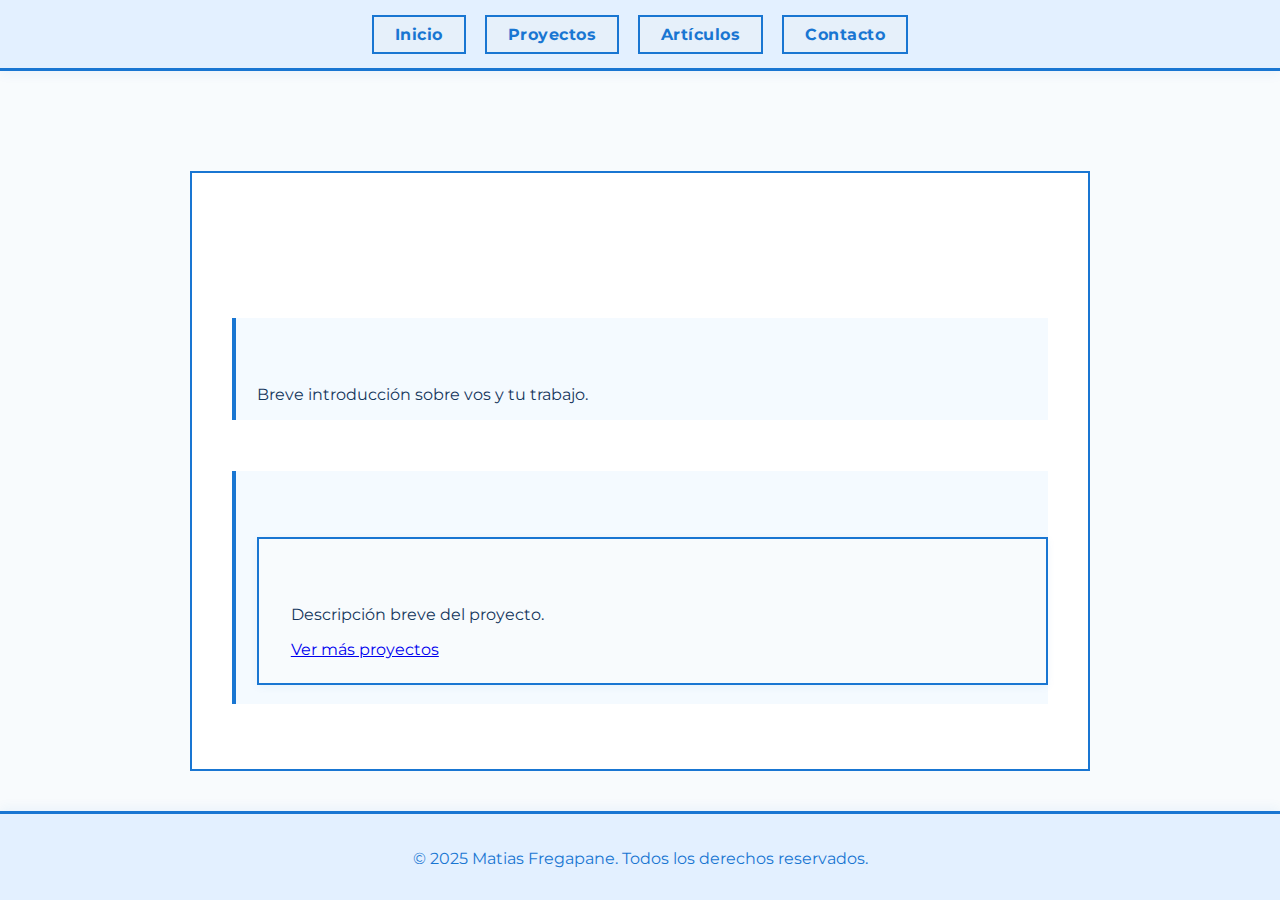
<file: sitio web/index.html>
<!DOCTYPE html>
<html lang="es">
<head>
    <meta charset="UTF-8">
    <meta name="viewport" content="width=device-width, initial-scale=1.0">
    <meta name="description" content="Sitio web personal de Matias Fregapane, desarrollador frontend">
    <meta name="keywords" content="desarrollo web, portfolio, proyectos, artículos técnicos">
    <title>Inicio | Matias Fregapane</title>
    <link rel="stylesheet" href="estilos.css">
    <link rel="stylesheet" href="estilos.css">
</head>
<body>
   
    <header>
    <nav>
        <ul>
            <li><a href="index.html">Inicio</a></li>
            <li><a href="proyectos.html">Proyectos</a></li>
            <li><a href="articulos.html">Artículos</a></li>
            <li><a href="contactos.html">Contacto</a></li>
        </ul>
    </nav>
    
</header>

    <main>
        <div class="titulo-animado">
  <span class="linea-animada izquierda"></span>
  <h1>Bienvenido</h1>
  <span class="linea-animada derecha"></span>
</div>

     
        <section>
            <h2 style="margin-top: 1em;">Sobre mí</h2>
            <p>Breve introducción sobre vos y tu trabajo.</p>
        </section>

        
        <section>
            <h2 style="margin-top: 1em;">Últimos proyectos</h2>
            <article>
                <h3>Proyecto destacado 1</h3>
                <p>Descripción breve del proyecto.</p>
                <a href="proyectos.html">Ver más proyectos</a>
            </article>
        </section>
    </main>


    <footer>
        <p>&copy; 2025 Matias Fregapane. Todos los derechos reservados.</p>
    </footer>
</body>
</html>
</file>
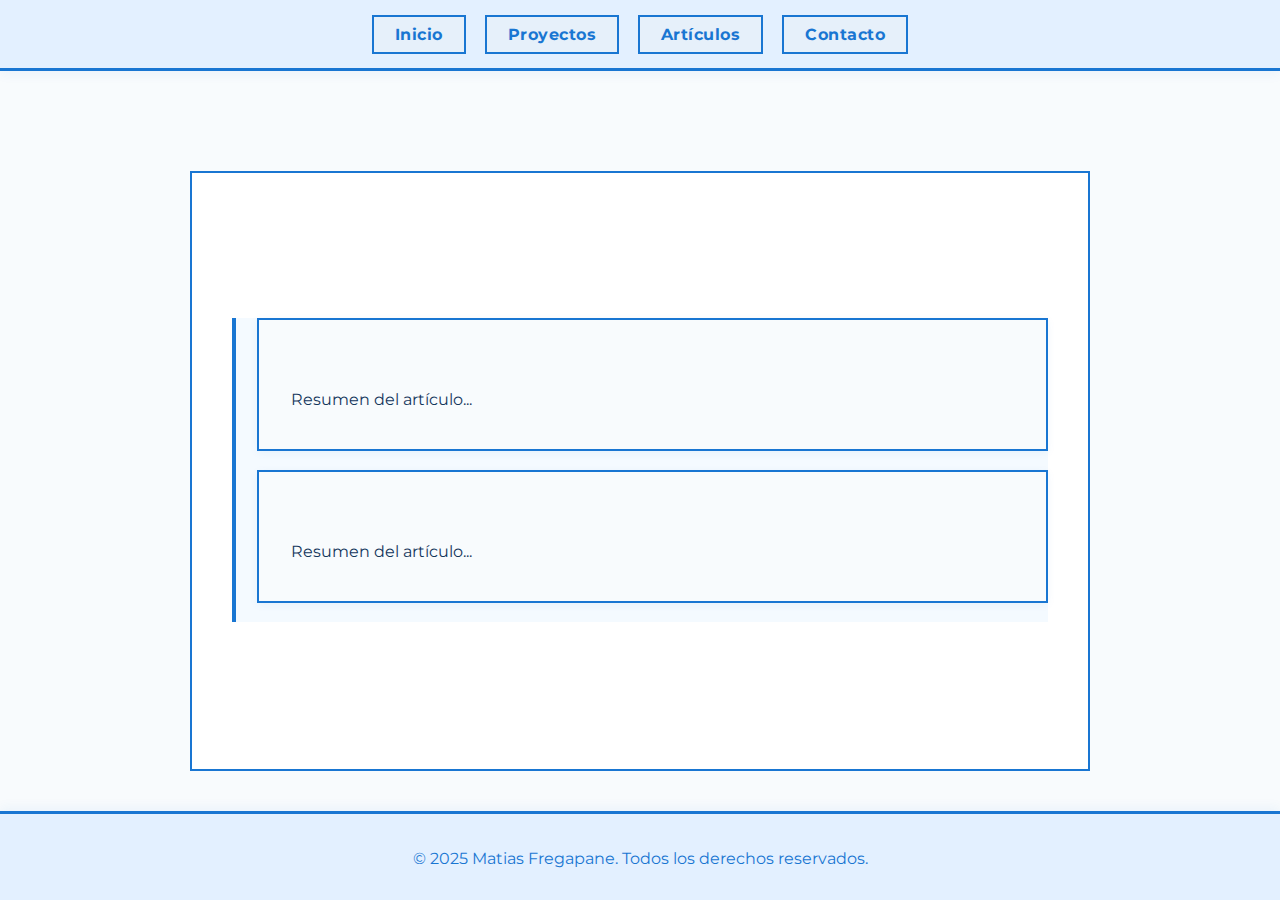
<file: sitio web/articulos.html>
<!DOCTYPE html>
<html lang="es">
<head>
    <meta charset="UTF-8">
    <meta name="viewport" content="width=device-width, initial-scale=1.0">
    <meta name="description" content="Artículos técnicos sobre desarrollo web escritos por Matias Fregapane">
    <meta name="keywords" content="blog técnico, artículos desarrollo web, frontend">
    <title>Artículos | Matias Fregapane</title>
    <link rel="stylesheet" href="estilos.css">
    <link rel="stylesheet" href="estilos.css">
</head>
<body>
    
    <header>
        <nav>
            <ul>
                <li><a href="index.html">Inicio</a></li>
                <li><a href="proyectos.html">Proyectos</a></li>
                <li><a href="articulos.html">Artículos</a></li>
                <li><a href="contactos.html">Contacto</a></li>
            </ul>
        </nav>
    </header>

    <main>
        <h1>Artículos Técnicos</h1>

        <section>
            <article>
                <h2>Cómo estructurar un sitio web con HTML semántico</h2>
                <p>Resumen del artículo...</p>
            </article>

            <article>
                <h2>Introducción a las meta etiquetas SEO</h2>
                <p>Resumen del artículo...</p>
            </article>
        </section>
    </main>

    <footer>
        <p>&copy; 2025 Matias Fregapane. Todos los derechos reservados.</p>
    </footer>
</body>
</html>
</file>
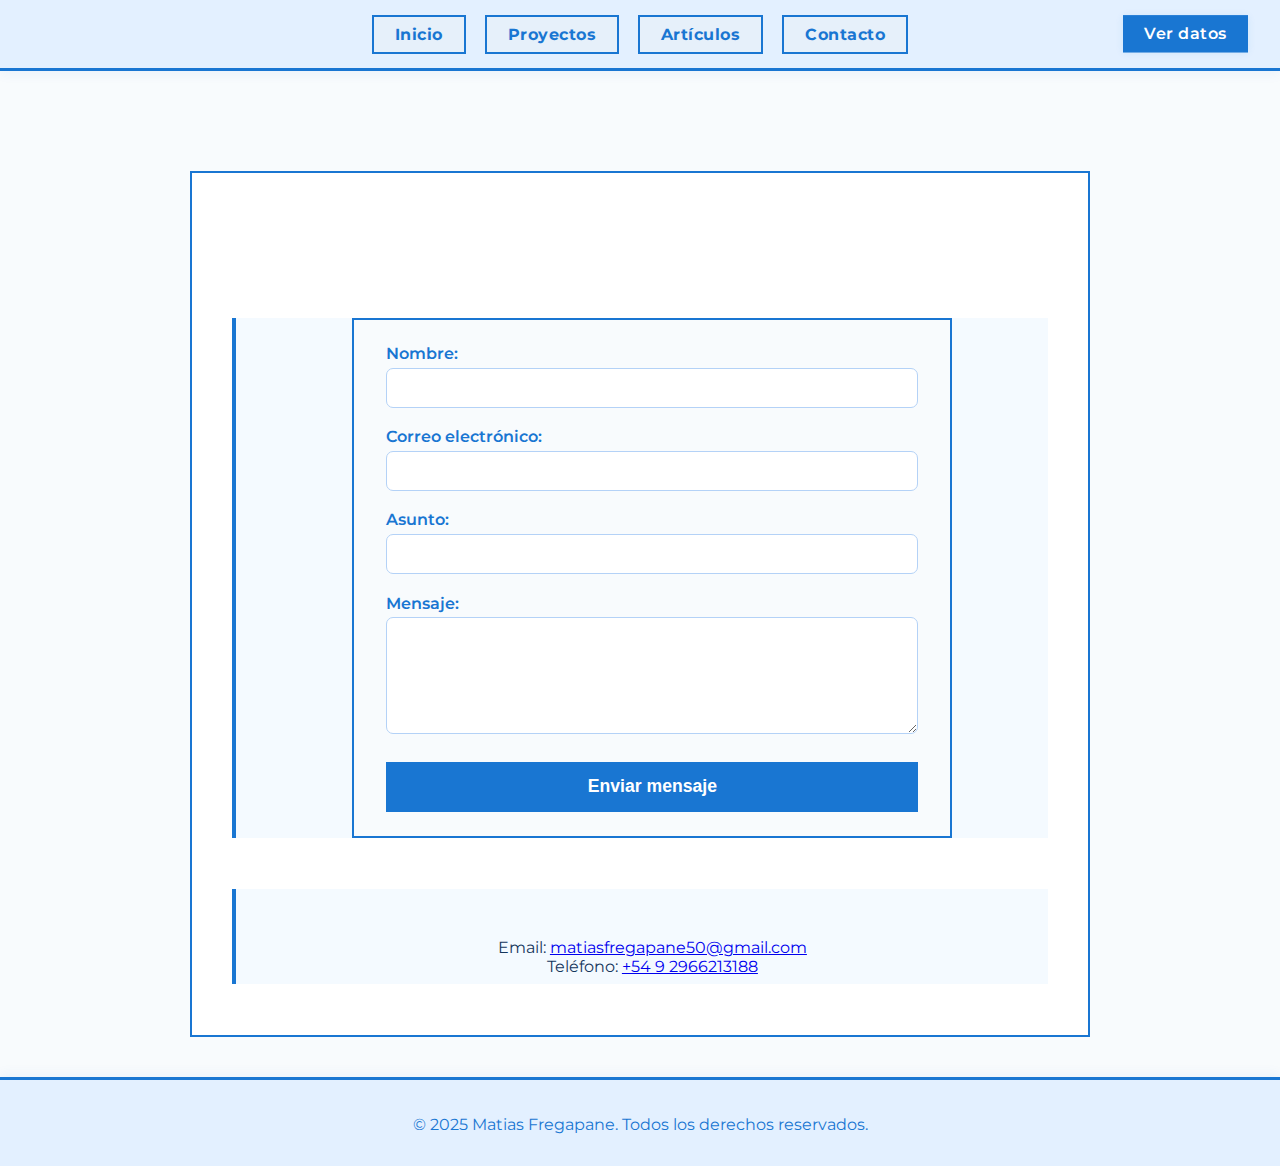
<file: sitio web/contactos.html>
<!DOCTYPE html>
<html lang="es">
<head>
    <meta charset="UTF-8">
    <meta name="viewport" content="width=device-width, initial-scale=1.0">
    <meta name="description" content="Formulario de contacto para Matias Fregapane">
    <meta name="keywords" content="contacto desarrollador, formulario contacto">
    <title>Contacto | Matias Fregapane</title>
    <link rel="stylesheet" href="estilos.css">
</head>
<body>
    <header>
    <a href="datosForm.html" class="header-datos-link">Ver datos</a>
        <nav>
            <ul>
                <li><a href="index.html">Inicio</a></li>
                <li><a href="proyectos.html">Proyectos</a></li>
                <li><a href="articulos.html">Artículos</a></li>
                <li><a href="contactos.html">Contacto</a></li>
            </ul>
        </nav>
    </header>

    <main>
        <h1>Contacto</h1>

            
        <section>
            <form id="contact-form" action="#" method="post">
                <div>
                    <label for="nombre">Nombre:</label>
                    <input type="text" id="nombre" name="nombre" required>
                </div>

                <div>
                    <label for="email">Correo electrónico:</label>
                    <input type="email" id="email" name="email" required>
                </div>

                <div>
                    <label for="asunto">Asunto:</label>
                    <input type="text" id="asunto" name="asunto">
                </div>

                <div>
                    <label for="mensaje">Mensaje:</label>
                    <textarea id="mensaje" name="mensaje" rows="5" required></textarea>
                </div>

                <button type="submit">Enviar mensaje</button>
            </form>
        </section>

        <section>
            <h2>Otros medios de contacto</h2>
            <address>
                Email: <a href="mailto:matiasfregapane50@gmail.com">matiasfregapane50@gmail.com</a><br>
                Teléfono: <a href="tel:+54 9 2966213188">+54 9 2966213188</a>
            </address>
        </section>
    </main>

    <footer>
        <p>&copy; 2025 Matias Fregapane. Todos los derechos reservados.</p>
    </footer>

    <script src="JS/script.js"></script>
</body>
</html>
</file>
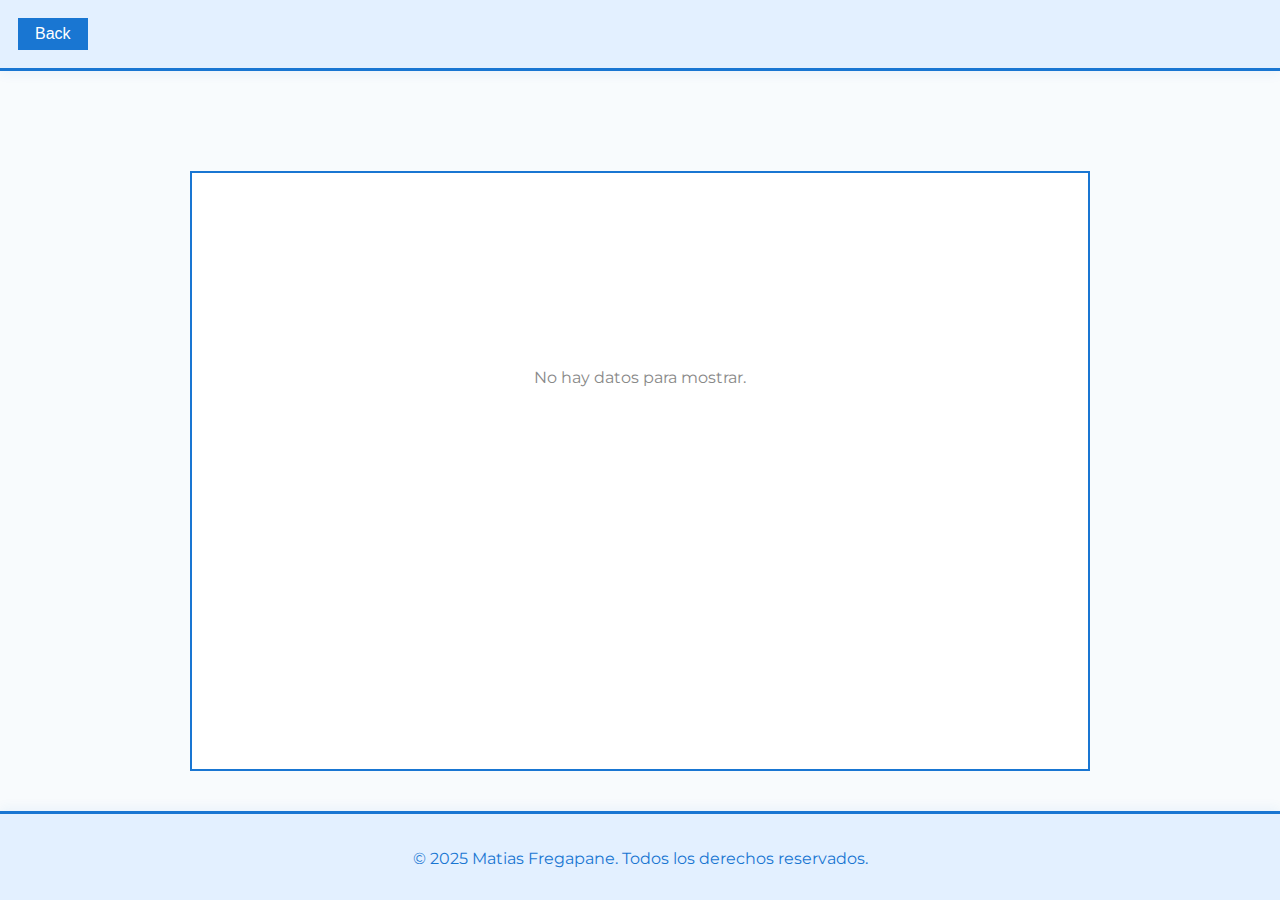
<file: sitio web/datosForm.html>
<!DOCTYPE html>
<html lang="es">
<head>
    <meta charset="UTF-8">
    <meta name="viewport" content="width=device-width, initial-scale=1.0">
    <title>Datos del Formulario</title>
    <link rel="stylesheet" href="estilos.css">
</head>
<body>
    <header class="datos-header">
        <div class="header-flex">
            <a href="./contactos.html"><button id="come-back">Back</button></a>
            <h2>Panel de Datos de Usuarios</h2>
        </div>
    </header>
<main class="datos-main">
    <h1 class="datos-titulo" style="margin-top: 1em;">Datos recibidos del formulario</h1>
    <div id="datosForm"></div>
</main>
    <footer class="datos-footer">
        <p>&copy; 2025 Matias Fregapane. Todos los derechos reservados.</p>
    </footer>
    <script src="JS/script.js"></script>
</body>
</html>
</file>
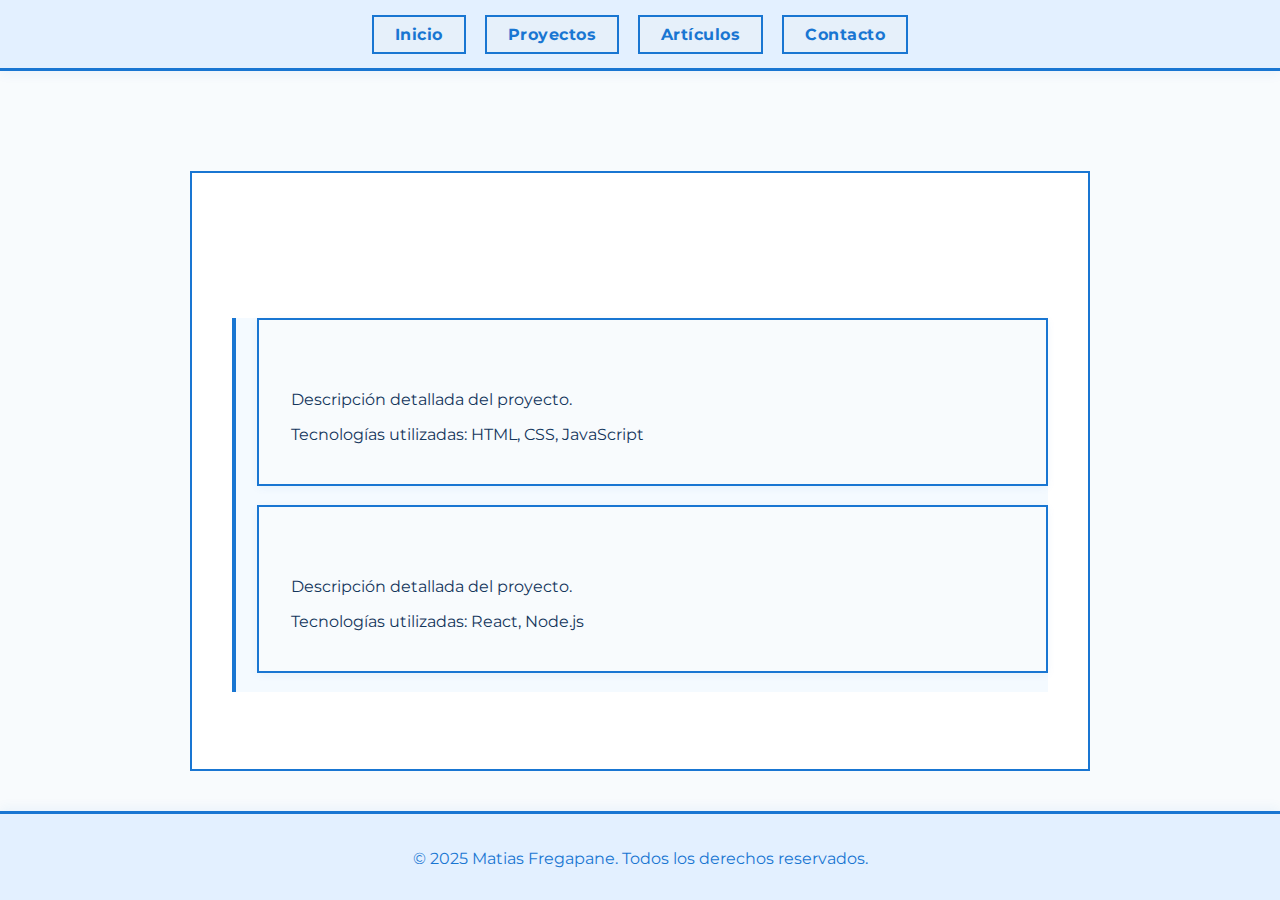
<file: sitio web/proyectos.html>
<!DOCTYPE html>
<html lang="es">
<head>
    <meta charset="UTF-8">
    <meta name="viewport" content="width=device-width, initial-scale=1.0">
    <meta name="description" content="Proyectos de desarrollo web realizados por Matias Fregapane">
    <meta name="keywords" content="proyectos web, portfolio, desarrollo frontend">
    <title>Proyectos | Matias Fregapane</title>
    <link rel="stylesheet" href="estilos.css">
    <link rel="stylesheet" href="estilos.css">
</head>
<body>
    
    <header>
        <nav>
            <ul>
                <li><a href="index.html">Inicio</a></li>
                <li><a href="proyectos.html">Proyectos</a></li>
                <li><a href="articulos.html">Artículos</a></li>
                <li><a href="contactos.html">Contacto</a></li>
            </ul>
        </nav>
    </header>

    <main>
        <h1>Mis Proyectos</h1>

        
        <section>
            <article>
                <h2>Proyecto 1</h2>
                <p>Descripción detallada del proyecto.</p>
                <p>Tecnologías utilizadas: HTML, CSS, JavaScript</p>
            </article>

            <article>
                <h2>Proyecto 2</h2>
                <p>Descripción detallada del proyecto.</p>
                <p>Tecnologías utilizadas: React, Node.js</p>
            </article>
        </section>
    </main>

    <footer>
        <p>&copy; 2025 Matias Fregapane. Todos los derechos reservados.</p>
    </footer>
</body>
</html>
</file>
<file: sitio web/estilos.css>
@import url('https://fonts.googleapis.com/css2?family=Montserrat:wght@400;700&display=swap');

body {
    font-family: 'Montserrat', Arial, sans-serif;
    margin: 0;
    background: #f8fbfd;
    color: #14365c;
    min-height: 100vh;
    box-sizing: border-box;
    display: flex;
    flex-direction: column;
}

header {
    background: #e3f0ff;
    border-bottom: 3px solid #1976d2;
    height: 68px;
    display: flex;
    align-items: center;
    justify-content: center;
    position: sticky;
    top: 0;
    z-index: 100;
    box-shadow: 0 2px 12px 0 rgba(25, 118, 210, 0.07);
    position: relative;
}

.datos-header {
    background: #e3f0ff;
    border-bottom: 3px solid #1976d2;
    height: 68px;
    display: flex;
    align-items: center;
    justify-content: center;
    position: sticky;
    top: 0;
    z-index: 100;
    box-shadow: 0 2px 12px 0 rgba(25, 118, 210, 0.07);
    position: relative;
}

.header-flex {
    display: flex;
    align-items: center;
    justify-content: center;
    width: 100%;
    position: relative;
}
.header-flex a {
    margin-right: auto;
    margin-left: 18px;
    position: static;
    transform: none;
}
.header-flex h2 {
    margin: 0 auto;
    text-align: center;
    flex: 1;
}

.header-datos-link {
    position: absolute;
    right: 32px;
    top: 50%;
    transform: translateY(-50%);
    background: #1976d2;
    color: #fff;
    font-weight: 600;
    padding: 0.45em 1.2em;
    border: 2px solid #1976d2;
    border-radius: 0;
    text-decoration: none;
    letter-spacing: 0.5px;
    font-size: 1em;
    box-shadow: 0 1px 8px 0 rgba(25, 118, 210, 0.09);
    transition: background 0.18s, color 0.18s, border 0.18s;
    cursor: pointer;
}
.header-datos-link:hover, .header-datos-link:focus {
    background: #fff;
    color: #1976d2;
    border-color: #1976d2;
}
nav ul {
    list-style: none;
    margin: 0;
    padding: 0;
    display: flex;
    gap: 1.2rem;
}
nav ul li a {
    display: inline-block;
    padding: 0.5em 1.3em;
    background: #e6f0fa;
    color: #1976d2;
    text-decoration: none;
    border-radius: 0;
    font-weight: 700;
    transition: background 0.2s, color 0.2s, border 0.2s;
    border: 2px solid #1976d2;
    letter-spacing: 0.5px;
}
nav ul li a:hover, nav ul li a:focus {
    background: #1976d2;
    color: #fff;
    border-color: #14365c;
}

main {
    max-width: 900px;
    width: 96vw;
    margin: 100px auto 0 auto;
    background: #fff;
    border-radius: 0;
    border: 2px solid #1976d2;
    padding: 2.5rem 2.5rem 2rem 2.5rem;
    min-height: 350px;
    display: flex;
    flex-direction: column;
    gap: 2rem;
    box-sizing: border-box;
    flex: 1 0 auto;
}

h1, h2, h3 {
    color: #14365c;
    margin-top: 0;
    font-weight: 700;
    letter-spacing: 0.5px;
    opacity: 0;
    transform: translateY(30px);
    animation: tituloFadeInUp 1s cubic-bezier(.25,.8,.25,1) forwards;
}

@keyframes tituloFadeInUp {
    to {
        opacity: 1;
        transform: translateY(0);
    }
}
h1 {
    font-size: 2.1rem;
    text-align: center;
    margin-bottom: 2rem;
}
h2 {
    font-size: 1.3rem;
    margin-bottom: 1em;
}

section {
    margin-bottom: 1.2em;
    border-left: 4px solid #1976d2;
    border-radius: 0;
    background: #f4faff;
    padding-left: 1.3em;
}

form {
    display: flex;
    flex-direction: column;
    gap: 1.2em;
    background: #f8fbfd;
    border-radius: 0;
    border: 2px solid #1976d2;
    padding: 1.5em 2em 1.5em 2em;
    box-sizing: border-box;
    max-width: 600px;
    margin: 0 auto;
}
form label {
    font-weight: 600;
    color: #1976d2;
    margin-bottom: 0.3em;
    display: block;
}
form input, form textarea {
    font-family: inherit;
    padding: 0.6em 1em;
    border: 1.5px solid #b4d2f7;
    border-radius: 7px;
    font-size: 1em;
    background: #fff;
    color: #14365c;
    transition: border-color 0.2s;
    width: 100%;
    box-sizing: border-box;
}
form input:focus, form textarea:focus {
    border-color: #1976d2;
    outline: none;
}
form button[type="submit"] {
    background: #1976d2;
    color: #fff;
    border: 2px solid #1976d2;
    border-radius: 0;
    padding: 0.7em 2em;
    font-size: 1.1em;
    font-weight: 700;
    cursor: pointer;
    transition: background 0.2s, transform 0.15s;
    margin-top: 0.3em;
}
form button[type="submit"]:hover, form button[type="submit"]:focus {
    background: #1565c0;
    transform: translateY(-2px) scale(1.02);
}

article, .card, .usuario-bloque {
    background: #f8fbfd;
    border-radius: 0;
    border: 2px solid #1976d2;
    padding: 1.5em 2em;
    margin-bottom: 1.2em;
    box-shadow: 0 2px 8px 0 rgba(25, 118, 210, 0.06);
}

.usuario-titulo {
    font-size: 1.1rem;
    color: #1976d2;
    margin-bottom: 0.7em;
    margin-top: 0;
    font-weight: 700;
    letter-spacing: 0.5px;
}
.usuario-datos {
    color: #14365c;
    font-size: 1em;
    line-height: 1.6;
}
.paginacion-usuarios {
    display: flex;
    justify-content: center;
    gap: 0.5em;
    margin-top: 1.5em;
}
.paginacion-usuarios button {
    background: #e3f0ff;
    color: #1976d2;
    border: 1.5px solid #1976d2;
    border-radius: 0;
    padding: 0.4em 1em;
    font-size: 1em;
    cursor: pointer;
    transition: background 0.18s, color 0.18s;
}
.paginacion-usuarios button.pagina-activa, .paginacion-usuarios button:hover {
    background: #1976d2;
    color: #fff;
    border-color: #1976d2;
}


address {
    color: #14365c;
    font-style: normal;
    margin: 1.5em 0 0.5em 0;
    text-align: center;
}

footer {
    background: #e3f0ff;
    color: #1976d2;
    border-top: 3px solid #1976d2;
    border-radius: 0;
    box-shadow: 0 -2px 12px 0 rgba(25, 118, 210, 0.07);
    padding: 1.2em 0 1em 0;
    margin-top: 2.5rem;
    font-size: 1em;
    text-align: center;
    flex-shrink: 0;
}

@media (max-width: 1000px) {
    main {
        max-width: 99vw;
        padding: 1.2rem 0.5rem 1rem 0.5rem;
    }
    form {
        padding: 1.2em 0.5em 1.2em 0.5em;
    }
    article, .card {
        padding: 1.2em 0.7em;
    }
}
@media (max-width: 600px) {
    header {
        height: 54px;
    }
    nav ul {
        gap: 0.5rem;
    }
    h1 {
        font-size: 1.3rem;
    }
    main {
        margin-top: 70px;
        padding: 0.6rem 0.1rem 0.6rem 0.1rem;
    }
    form {
        padding: 0.8em 0.1em 0.8em 0.1em;
    }
}

#come-back {
    background: #1976d2;
    color: #fff;
    border: 1.5px solid #1976d2;
    border-radius: 0;
    padding: 0.4em 1em;
    font-size: 1em;
    cursor: pointer;
    transition: background 0.18s, color 0.18s;
 
   
}
#come-back:hover, #come-back:focus {
    background: #fff;
    color: #1976d2;
    border-color: #1976d2;
}
</file>
